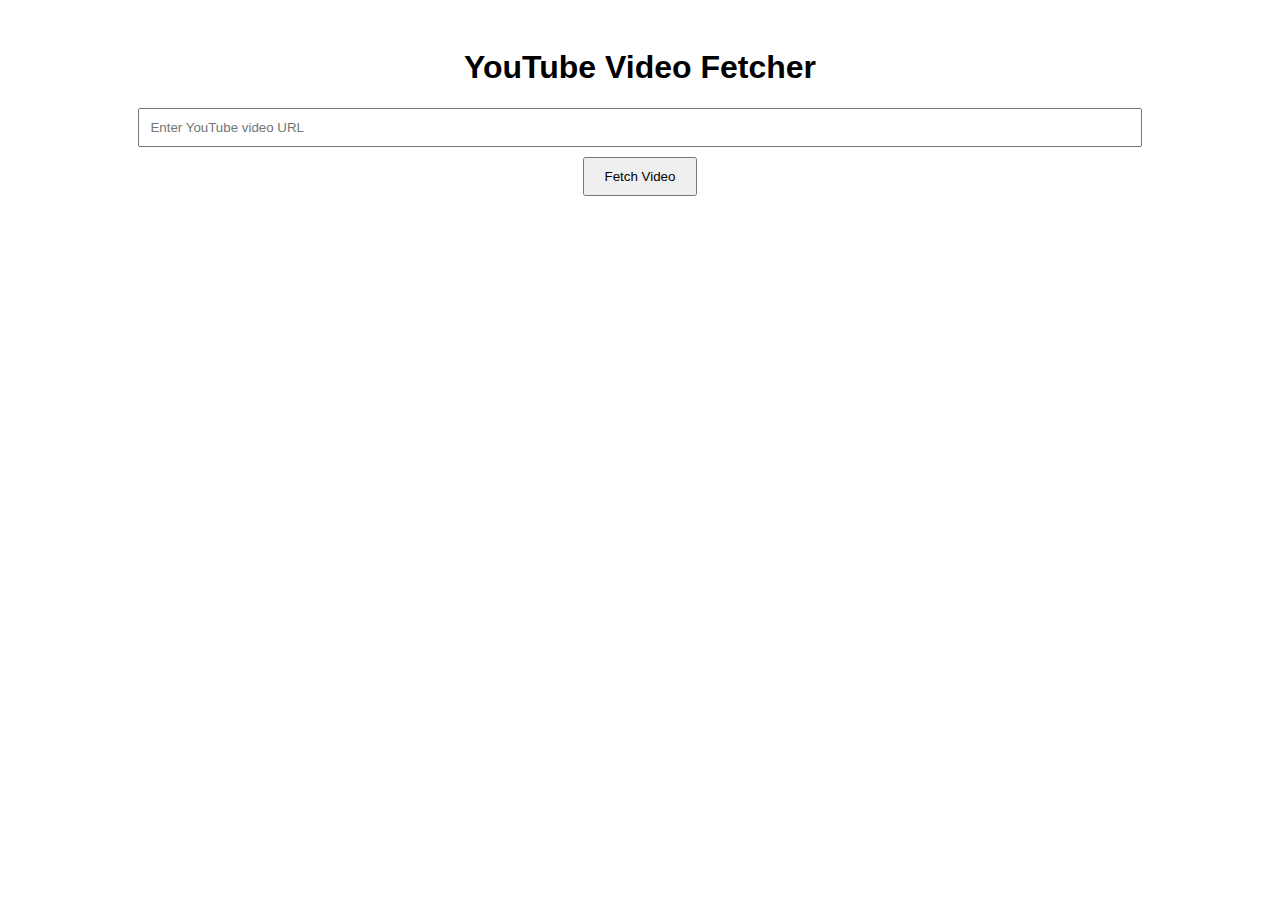
<file: testingpage.html>
<!DOCTYPE html>
<html lang="en">
<head>
    <meta charset="UTF-8">
    <meta name="viewport" content="width=device-width, initial-scale=1.0">
    <title>YouTube Video Fetcher</title>
    <style>
        body {
            font-family: Arial, sans-serif;
            display: flex;
            flex-direction: column;
            align-items: center;
            padding: 20px;
        }
        input[type="text"] {
            width: 80%;
            padding: 10px;
            margin-bottom: 10px;
        }
        button {
            padding: 10px 20px;
            cursor: pointer;
        }
        #videoFrame {
            margin-top: 20px;
            display: none;
            text-align: center;
        }
        #videoTitle {
            font-weight: bold;
            margin: 10px 0;
        }
    </style>
</head>
<body>

    <h1>YouTube Video Fetcher</h1>
    <input type="text" id="videoUrl" placeholder="Enter YouTube video URL" />
    <button id="fetchButton">Fetch Video</button>

    <div id="videoFrame">
        <h2 id="videoTitle"></h2>
        <iframe id="player" width="560" height="315" frameborder="0" allowfullscreen></iframe>
    </div>

    <script>
        document.getElementById('fetchButton').addEventListener('click', () => {
            const url = document.getElementById('videoUrl').value;
            const videoId = extractVideoId(url);

            if (videoId) {
                fetchVideoTitle(videoId, (title) => {
                    document.getElementById('videoTitle').innerText = title;
                    document.getElementById('player').src = `https://www.youtube.com/embed/${videoId}`;
                    document.getElementById('videoFrame').style.display = 'block';
                });
            } else {
                alert('Please enter a valid YouTube URL');
            }
        });

        function extractVideoId(url) {
            const regex = /(?:https?:\/\/)?(?:www\.)?(?:youtube\.com\/(?:[^\/\n\s]+\/\S+\/|(?:v|e(?:mbed)?)\/|.*[?&]v=)|youtu\.be\/)([^&\n]{11})/;
            const matches = url.match(regex);
            return matches ? matches[1] : null;
        }

        function fetchVideoTitle(videoId, callback) {
            const url = `https://www.youtube.com/watch?v=${videoId}`;

            fetch(url)
                .then(response => response.text())
                .then(data => {
                    const titleMatch = data.match(/<title>(.*?)<\/title>/);
                    if (titleMatch && titleMatch[1]) {
                        const videoTitle = titleMatch[1].replace(" - YouTube", "").trim();
                        callback(videoTitle);
                    } else {
                        callback("Unknown Title");
                    }
                })
                .catch(error => {
                    console.error("Error fetching video title:", error);
                    callback("Unknown Title");
                });
        }
    </script>

</body>
</html>
</file>
